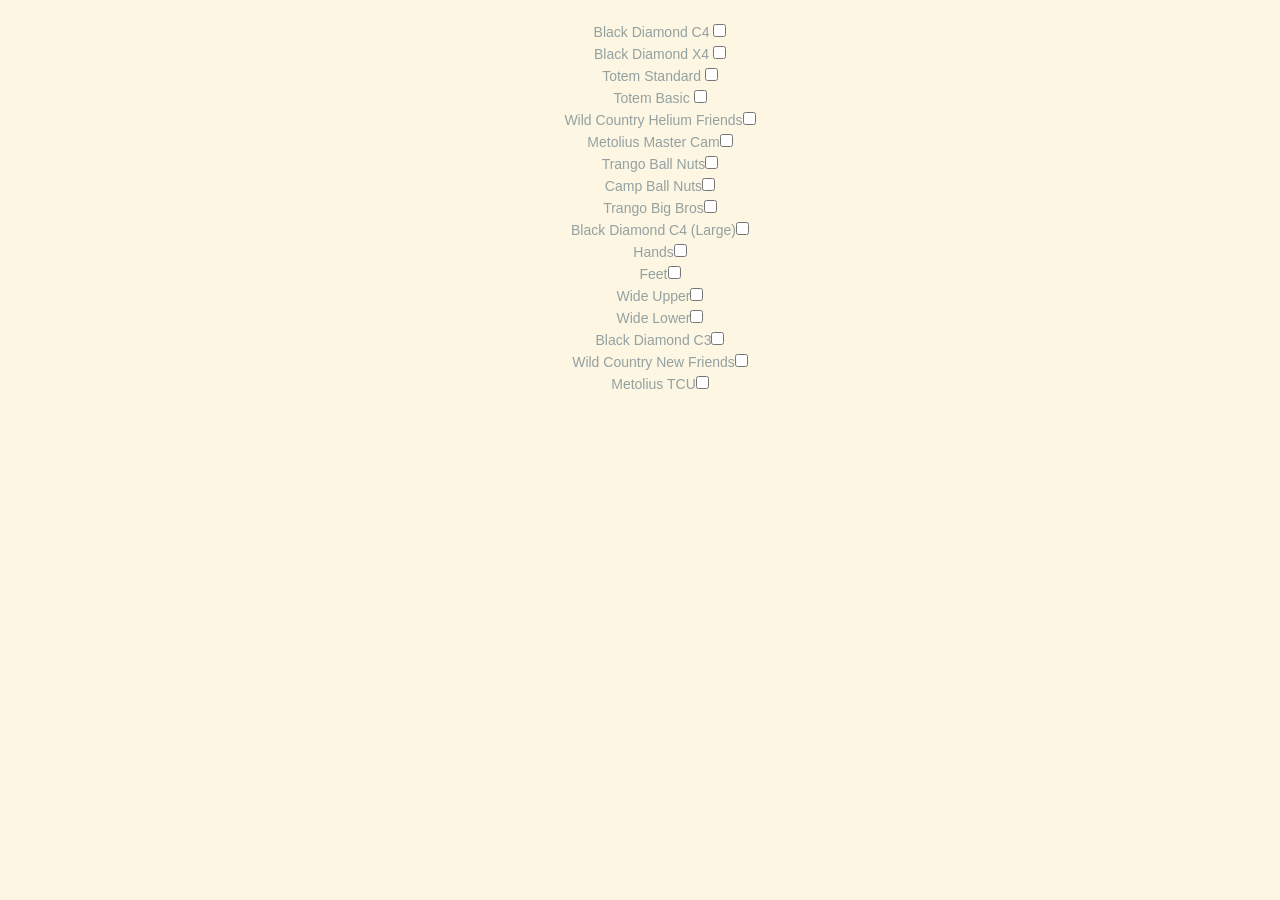
<file: index.html>
<!DOCTYPE html>
<html lang="en">
  <head>
    <title>Cam Chart</title>
    <meta charset="utf-8">
    <link rel="stylesheet" type="text/css" href="style.css" media="screen" />
    <link rel="stylesheet" href="http://netdna.bootstrapcdn.com/bootstrap/3.0.0/css/bootstrap.min.css">
  </head>
  <body>
 
    <form action="" method="GET">
      <ul>
        <li> Black Diamond C4 <input type="checkbox" name="1" value="1"></li>
        <li> Black Diamond X4 <input type="checkbox" name="2" value="1"></li>
        <li> Totem Standard <input type="checkbox" name="3" value="1"></li>
        <li> Totem Basic <input type="checkbox" name="4" value="1"></li>
        <li> Wild Country Helium Friends<input type="checkbox" name="5" value="1"></li>
        <li> Metolius Master Cam<input type="checkbox" name="6" value="1"></li>
        <li> Trango Ball Nuts<input type="checkbox" name="7" value="1"></li>
        <li> Camp Ball Nuts<input type="checkbox" name="8" value="1"></li>
        <li> Trango Big Bros<input type="checkbox" name="9" value="1"></li>
        <li> Black Diamond C4 (Large)<input type="checkbox" name="10" value="1"></li>
        <li> Hands<input type="checkbox" name="11" value="1"></li>
        <li> Feet<input type="checkbox" name="12" value="1"></li>
        <li> Wide Upper<input type="checkbox" name="13" value="1"></li>
        <li> Wide Lower<input type="checkbox" name="14" value="1"></li>
        <li> Black Diamond C3<input type="checkbox" name="15" value="1"></li>
        <li> Wild Country New Friends<input type="checkbox" name="16" value="1"></li>
        <li> Metolius TCU<input type="checkbox" name="17" value="1"></li>
      </ul>
    </form>

    <div id="chart" class="chart" style="text-align:center"></div>

    <script src="js/d3.min.js"></script>
    <script src="js/miso.ds.deps.min.0.4.1.js"></script>
    <script src="http://code.jquery.com/jquery-2.0.3.min.js"></script>
    <script src="js/main.js"></script>
    <script src="http://netdna.bootstrapcdn.com/bootstrap/3.0.0/js/bootstrap.min.js"></script>
 
  </body>
</html>
</file>
<file: style.css>
body {
  background-color: #fdf6e3 !important;
  color: #93a1a1 !important;
}
text {
  fill: #93a1a1;
}

form {
  text-align: center;
  margin: 20px;
}

ul {
  list-style: none;
}

#chart {
  margin: 20px;
}
line {
  stroke:grey;
  stroke-width:1;
  stroke-dasharray: 10, 5;
  stroke-linecap:round;
}

rect {
  stroke: none;
  stroke-width: 2;
}

text[text-anchor = middle] {
  fill: white;
}
</file>
